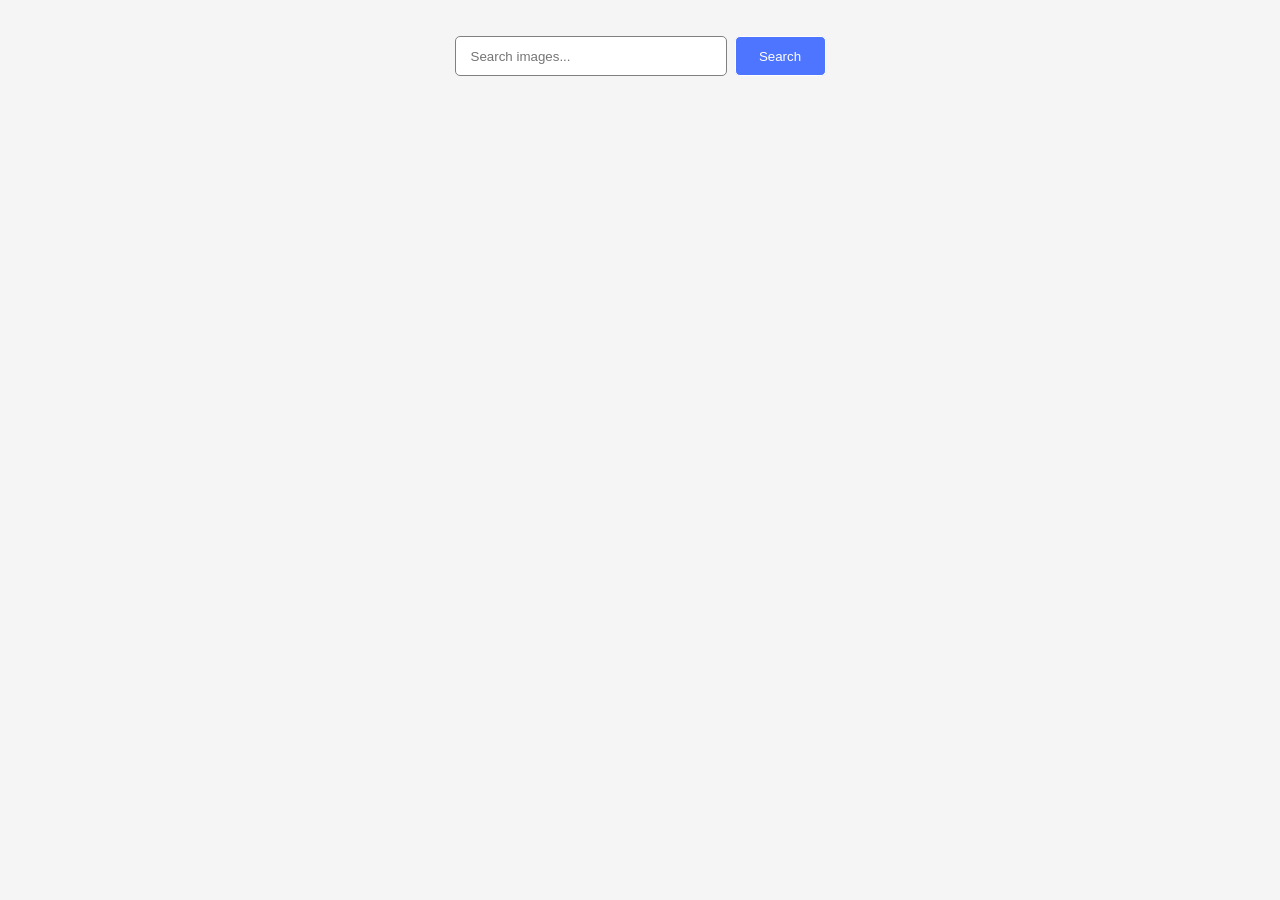
<file: src/index.html>
<!doctype html>
<html lang="en">
  <head>
    <meta charset="UTF-8" />
    <link rel="icon" type="image/svg+xml" href="/favicon.svg" />
    <meta name="viewport" content="width=device-width, initial-scale=1.0" />
    <title>Vanilla App Template</title>
    <link rel="stylesheet" href="./css/gallery.css" />
  </head>
  <body>
    <form class="form">
      <label>
        <input
          type="text"
          name="search-text"
          placeholder="Search images..."
          required
        />
      </label>
      <button class="btn-find" type="submit">Search</button>
    </form>

    <ul class="gallery"></ul>

    <button type="button" class="btn-load-more">Load more</button>

    <div class="loader"></div>

    <script type="module" src="./main.js"></script>
  </body>
</html>
</file>
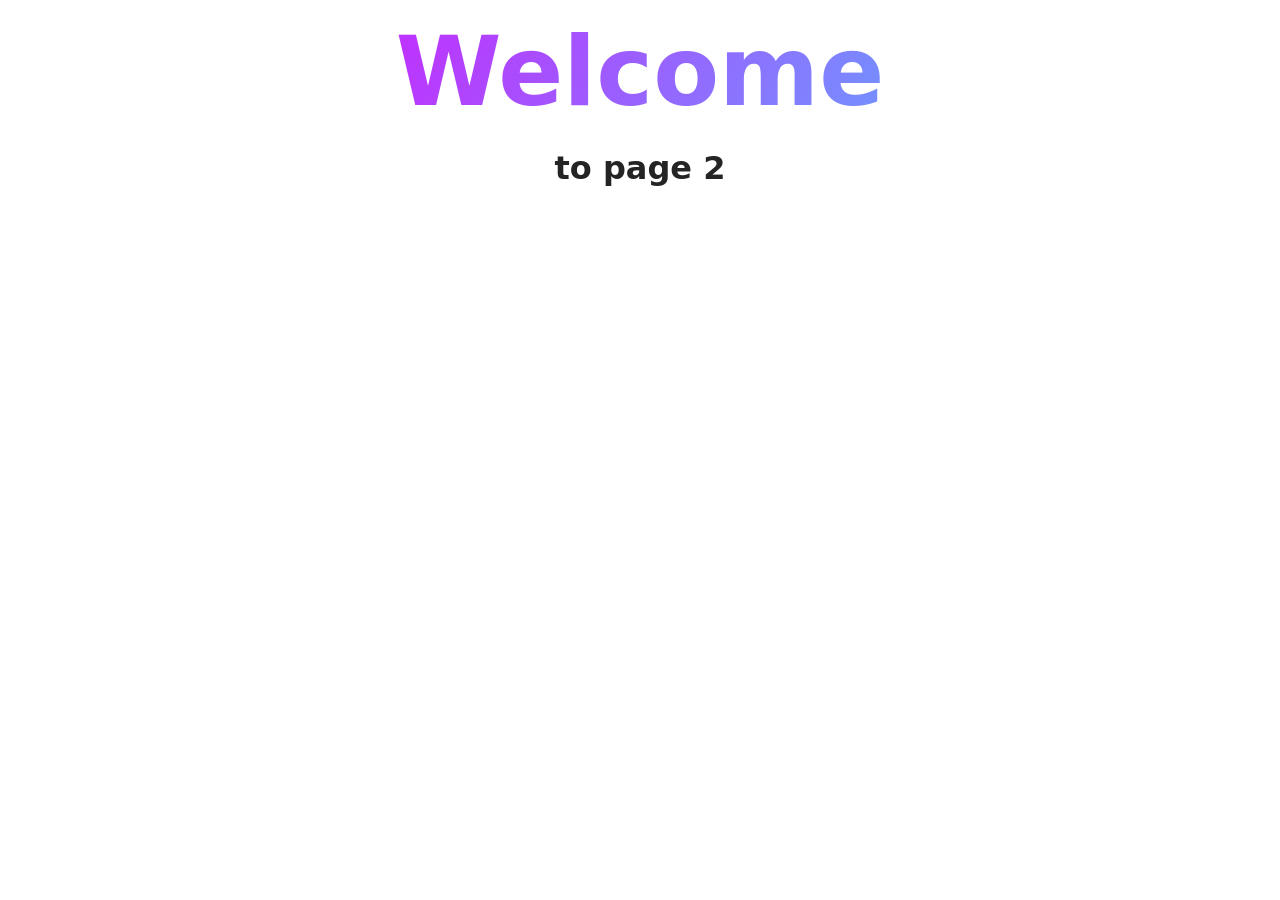
<file: src/page-2.html>
<!DOCTYPE html>
<html lang="en">
  <head>
    <meta charset="UTF-8" />
    <meta http-equiv="X-UA-Compatible" content="IE=edge" />
    <meta name="viewport" content="width=device-width, initial-scale=1.0" />
    <title>Page 2</title>
    <link rel="stylesheet" href="./css/styles.css" />
  </head>
  <body>
    <load
      src="./partials/header.html"
      icon-path="./img/sprite.svg#logo"
      highlight-act="active"
    />

    <main>
      <div class="container">
        <h1 class="main-title">
          <span class="main-title-gradient">Welcome</span> to page 2
        </h1>
        <load src="./partials/back-link.html" />
      </div>
    </main>

    <load src="./partials/footer.html" />
  </body>
</html>
</file>
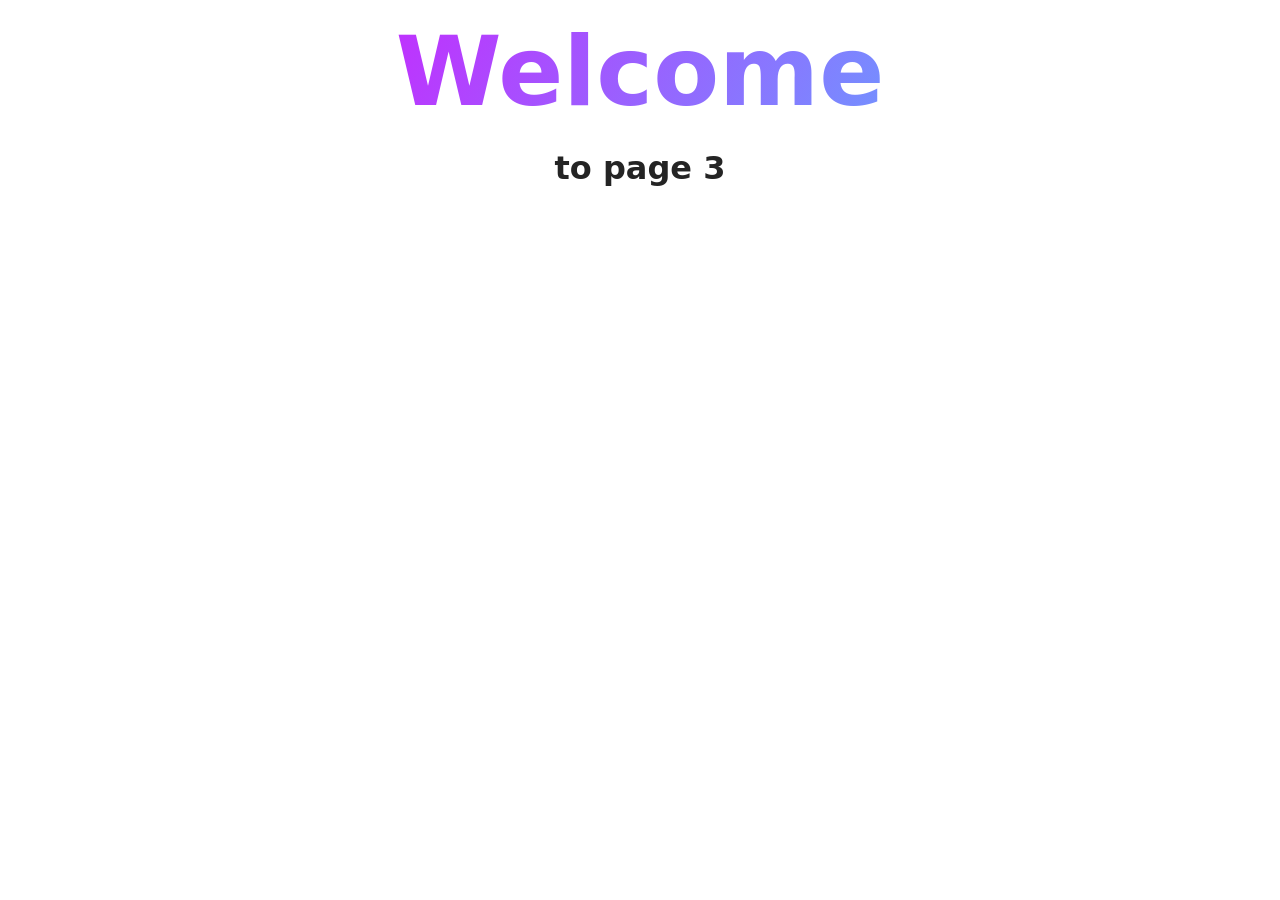
<file: src/page-3.html>
<!DOCTYPE html>
<html lang="en">
  <head>
    <meta charset="UTF-8" />
    <meta http-equiv="X-UA-Compatible" content="IE=edge" />
    <meta name="viewport" content="width=device-width, initial-scale=1.0" />
    <title>Page 3</title>
    <link rel="stylesheet" href="./css/styles.css" />
  </head>
  <body>
    <load
      src="./partials/header.html"
      icon-path="./img/sprite.svg#logo"
      highlight-curr="active"
    />

    <main>
      <div class="container">
        <h1 class="main-title">
          <span class="main-title-gradient">Welcome</span> to page 3
        </h1>
        <load src="./partials/back-link.html" />
      </div>
    </main>

    <load src="./partials/footer.html" />
  </body>
</html>
</file>
<file: src/css/gallery.css>
* {
    box-sizing: border-box;
}

body {
    margin: 0;
    padding: 0;
    background-color: #f5f5f5;
    font-family: Arial, sans-serif;
}

ul {
    margin: 0;
    padding: 0;
}

li {
    list-style: none;
}

input {
    width: 272px;
    height: 40px;
    border-radius: 5px;
    border: 1px solid #808080;
    padding-left: 15px;
}

.btn-find{
    width: 91px;
    height: 40px;
    color: #fff;
    background-color: #4E75FF;
    border-radius: 5px;
    border: 1px solid;
}

.form {
    margin: 36px 0 32px;
    display: flex;
    justify-content: center;
    gap: 8px;
}

.btn-load-more {
    display: none;
    margin: 32px auto;
    cursor: pointer;
}

.btn-load-more.visible {
    display: block;
}

.gallery {
    display: flex;
    flex-wrap: wrap;
    gap: 24px;

    max-width: 1128px;
    margin: 0 auto;

    justify-content: flex-start;
}

.gallery-item {
    width: 360px;
    height: 200px;

    background-color: #fff;
    border: 1px solid #808080;
    overflow: hidden;

    display: flex;
    flex-direction: column;

    flex-shrink: 0;
}

.gallery-item img {
    width: 100%;
    height: 140px;
    object-fit: cover;
    display: block;
}

.info {
    height: 60px;

    display: flex;
    justify-content: space-around;
    align-items: center;

    font-size: 12px;
    text-align: center;
}

.info-item {
    display: flex;
    flex-direction: column;
}

.btn-load-more{
    width: 125px;
    height: 40px;
    color:#fff;
    background-color: #4E75FF;
    border-radius: 5px;
    border: 1px solid;
}
</file>
<file: src/css/styles.css>
/**
  |============================
  | include css partials with
  | default @import url()
  |============================
*/
/* Common styles */
@import url('./reset.css');
@import url('./base.css');
@import url('./container.css');
@import url('./animations.css');

/* Sections style */
@import url('./header.css');
@import url('./vite-promo.css');
@import url('./badges.css');
@import url('./back-link.css');
@import url('./footer.css');
</file>
